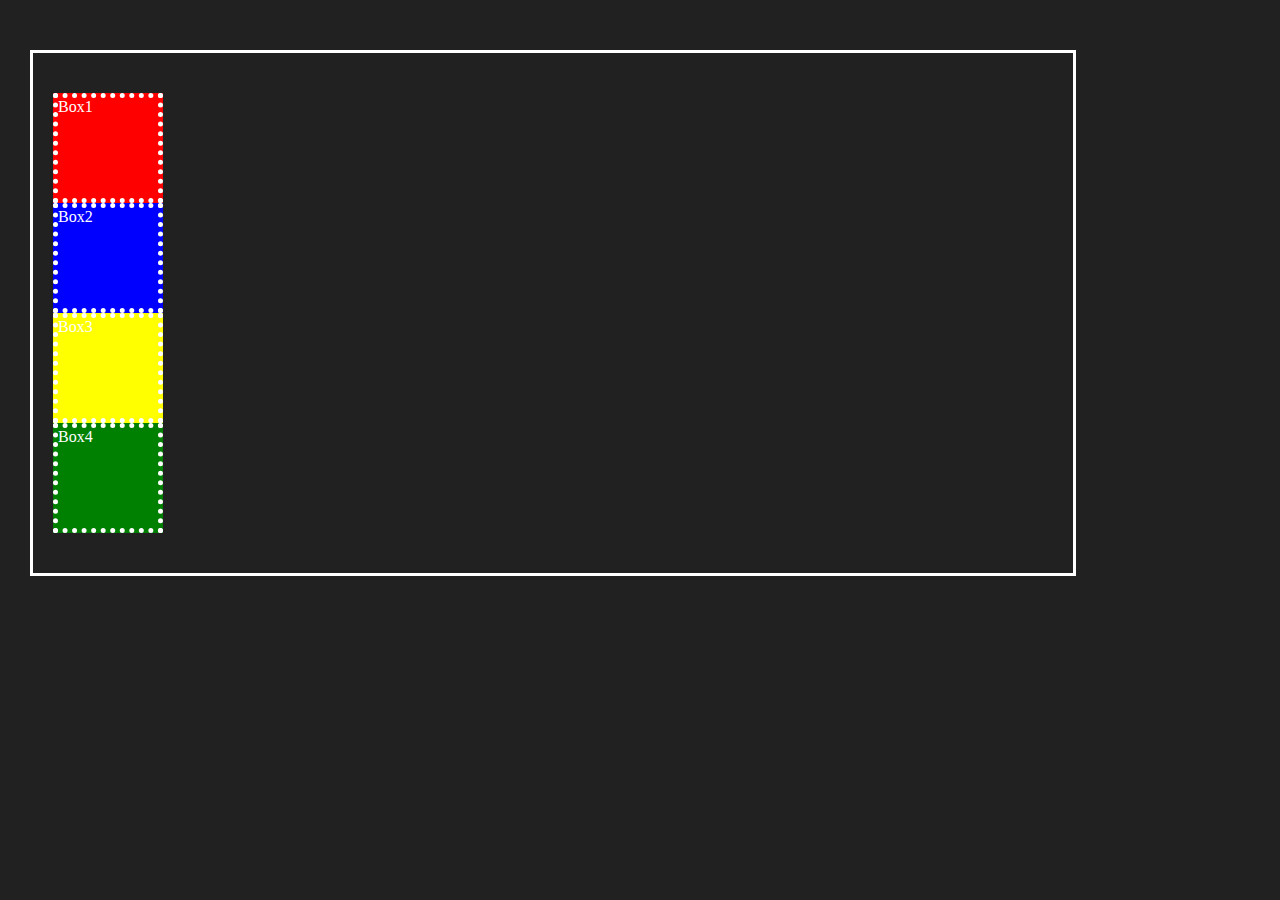
<file: CSS/class-2/index.html>
<!DOCTYPE html>
<html lang="en">
  <head>
    <meta charset="UTF-8" />
    <meta name="viewport" content="width=device-width, initial-scale=1.0" />
    <link rel="stylesheet" href="./style.css" />
    <title>CSS Box Model</title>
  </head>
  <body>
    <div class="container">
      <div id="red" class="box">Box1</div>
      <div id="blue" class="box">Box2</div>
      <div id="yellow" class="box">Box3</div>
      <div id="green" class="box">Box4</div>
    </div>
  </body>
</html>
</file>
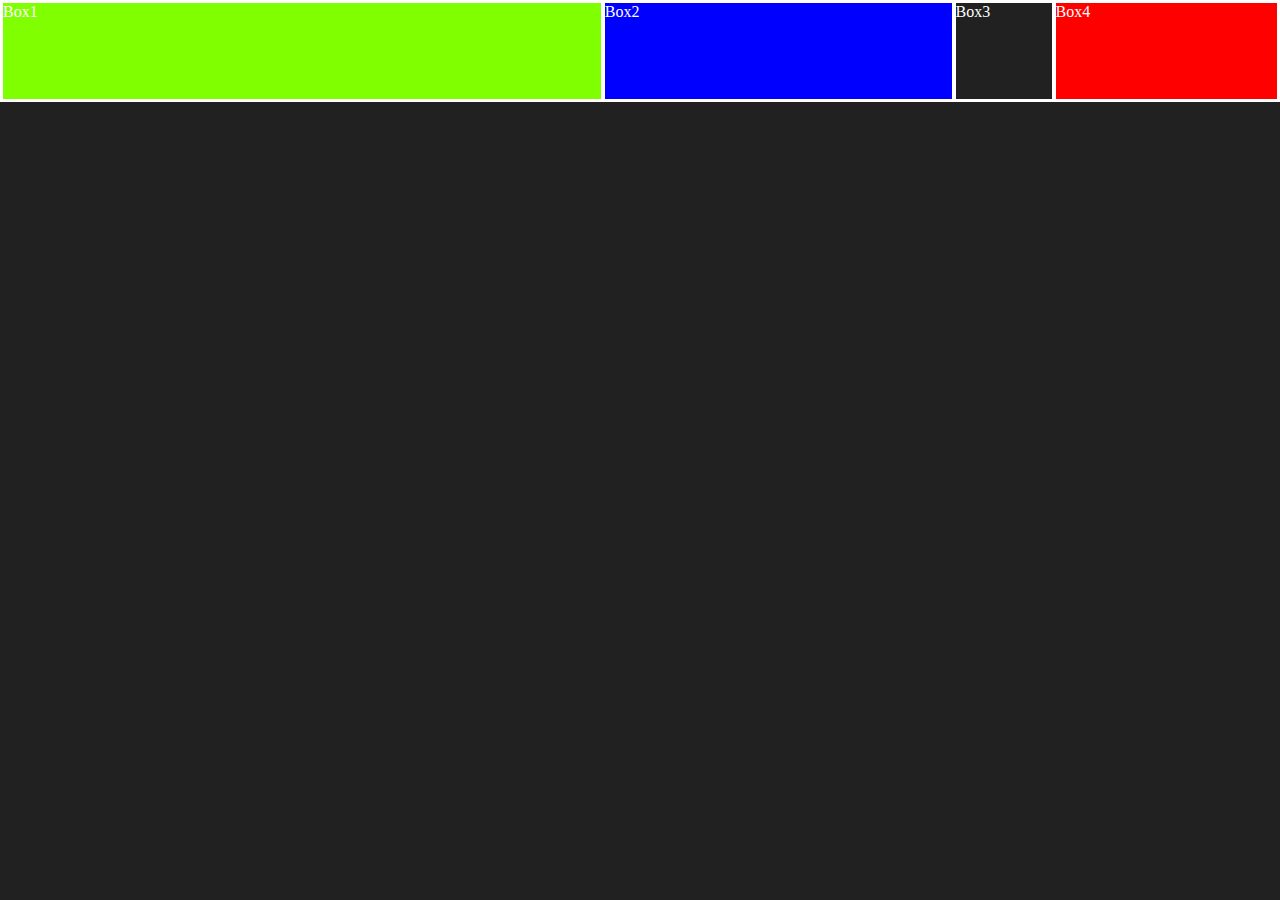
<file: CSS/class-3/index.html>
<!DOCTYPE html>
<html lang="en">
  <head>
    <meta charset="UTF-8" />
    <meta name="viewport" content="width=device-width, initial-scale=1.0" />
    <title>CSS FlexBox</title>
    <link rel="stylesheet" href="./style.css" />
  </head>
  <body>
    <div class="container">
      <div id="box1" class="box">Box1</div>
      <div id="box2" class="box">Box2</div>
      <div id="box3" class="box">Box3</div>
      <div id="box4" class="box">Box4</div>
    </div>
  </body>
</html>
</file>
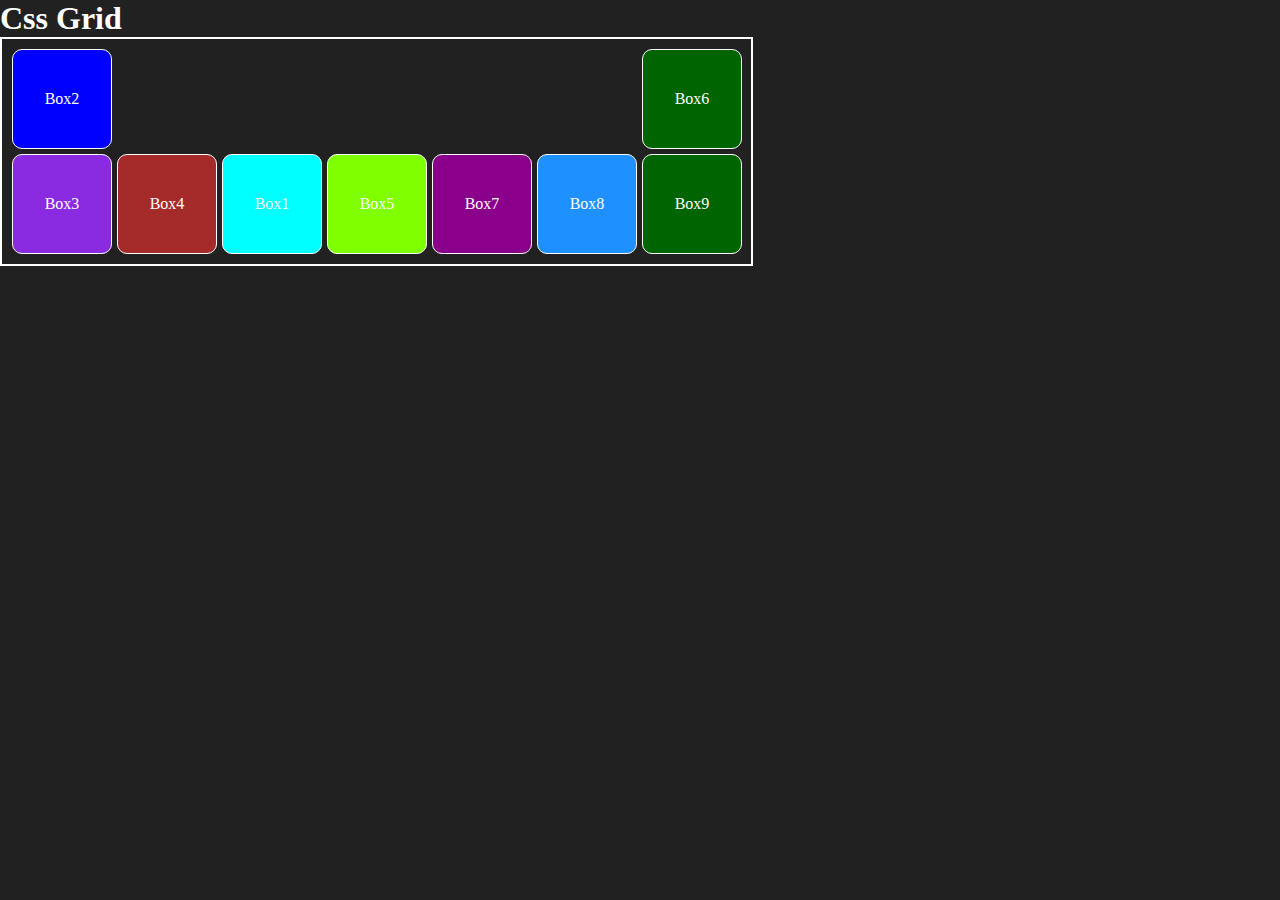
<file: CSS/class-4/index.html>
<!DOCTYPE html>
<html lang="en">
  <head>
    <meta charset="UTF-8" />
    <meta name="viewport" content="width=device-width, initial-scale=1.0" />
    <title>CSS Grid</title>
    <link rel="stylesheet" href="./style.css" />
  </head>
  <body>
    <h1>Css Grid</h1>
    <div class="container">
      <div id="box1" class="box">Box1</div>
      <div id="box2" class="box">Box2</div>
      <div id="box3" class="box">Box3</div>
      <div id="box4" class="box">Box4</div>
      <div id="box5" class="box">Box5</div>
      <div id="box6" class="box">Box6</div>
      <div id="box7" class="box">Box7</div>
      <div id="box8" class="box">Box8</div>
      <div id="box9" class="box">Box9</div>
    </div>
  </body>
</html>
</file>
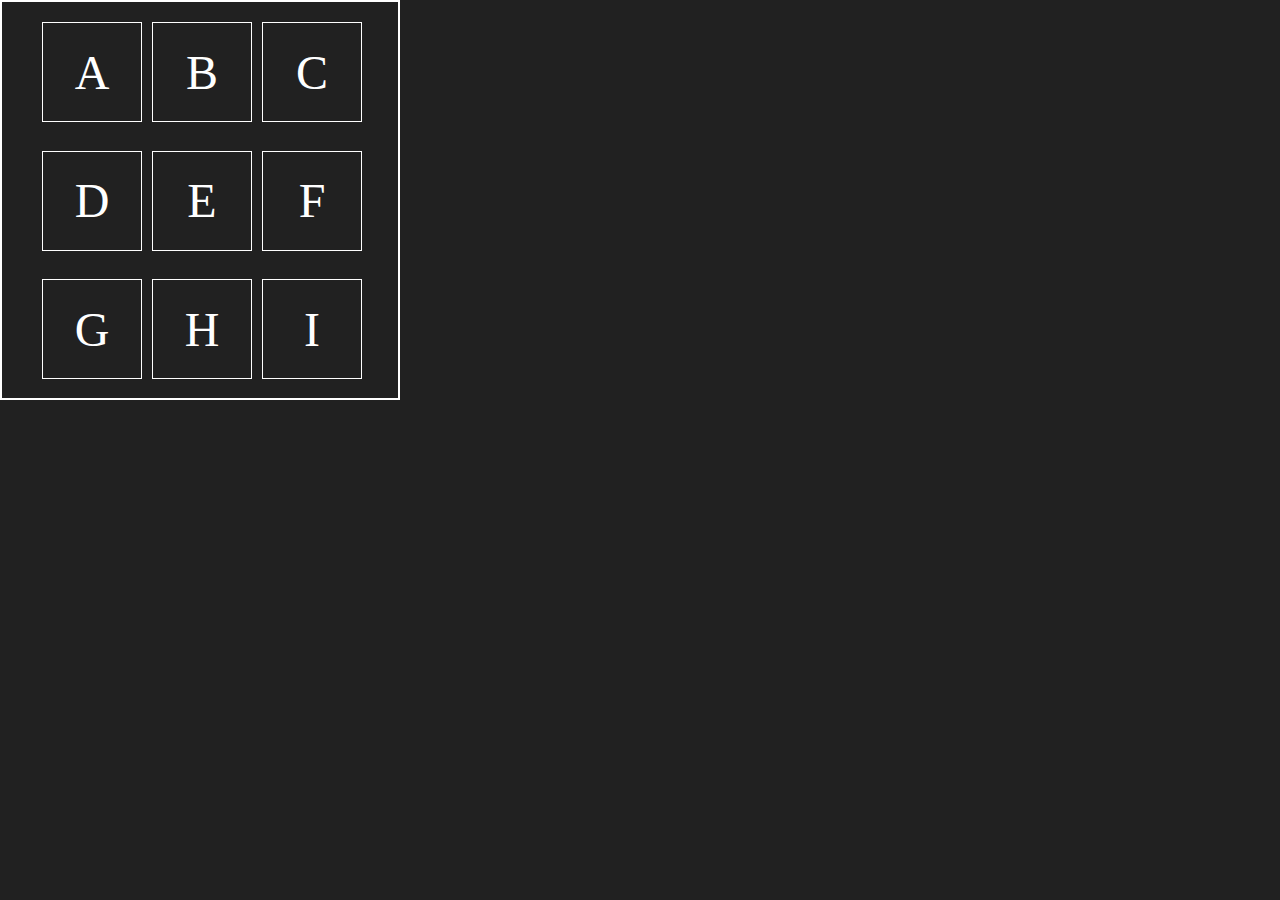
<file: CSS/class-3/task/index.html>
<!DOCTYPE html>
<html lang="en">
  <head>
    <meta charset="UTF-8" />
    <meta name="viewport" content="width=device-width, initial-scale=1.0" />
    <title>CSS Flex Layouts</title>
    <link rel="stylesheet" href="./syle.css" />
  </head>
  <body>
    <div class="container">
      <div class="box">A</div>
      <div class="box">B</div>
      <div class="box">C</div>
      <div class="box">D</div>
      <div class="box">E</div>
      <div class="box">F</div>
      <div class="box">G</div>
      <div class="box">H</div>
      <div class="box">I</div>
    </div>
  </body>
</html>
</file>
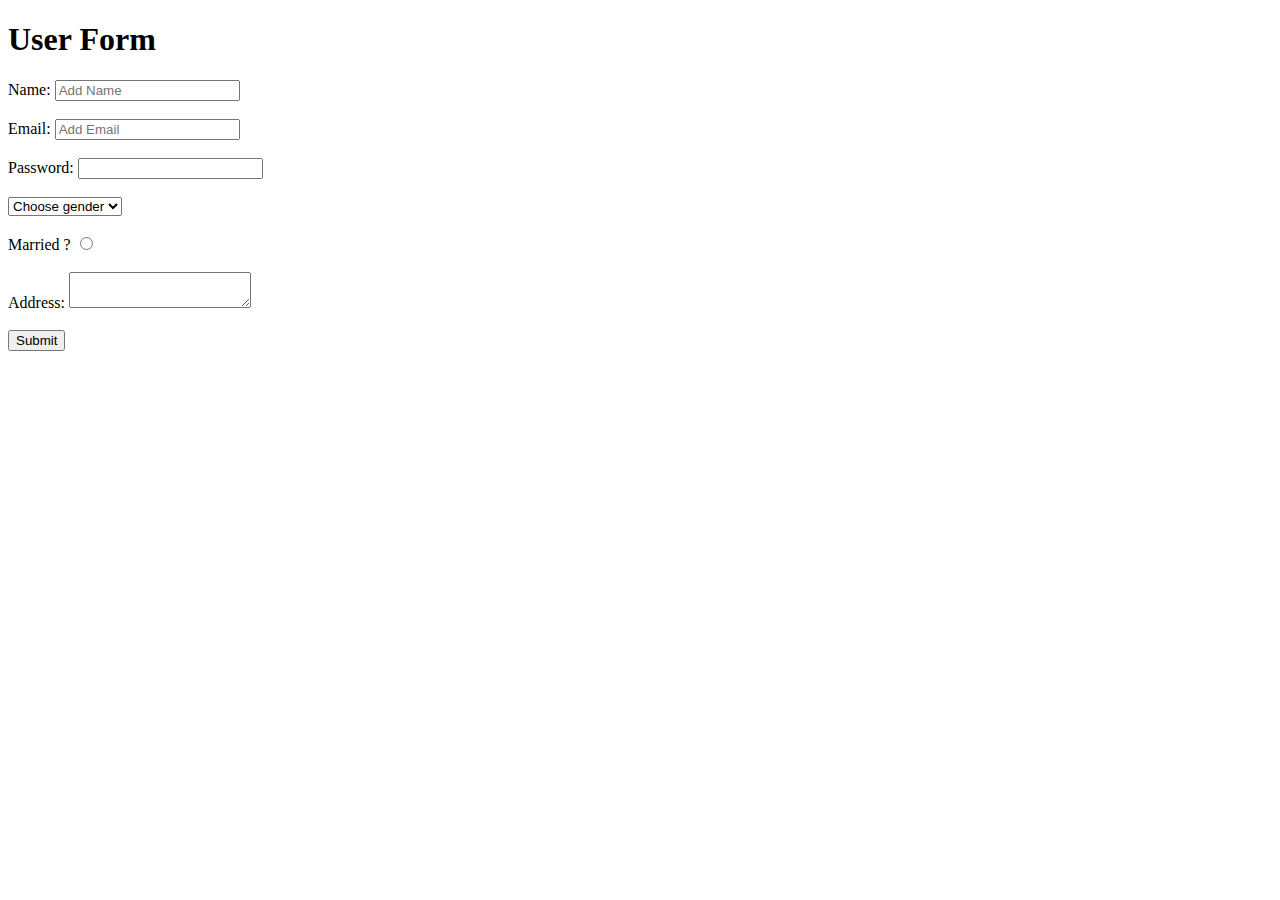
<file: HTML/class-2/form.html>
<!DOCTYPE html>
<html lang="en">
  <head>
    <meta charset="UTF-8" />
    <meta name="viewport" content="width=device-width, initial-scale=1.0" />
    <title>Form</title>
  </head>
  <body>
    <h1>User Form</h1>
    <form method="post">
      <label for="name">Name:</label>
      <input
        type="text"
        id="name"
        name="name"
        placeholder="Add Name"
      /><br /><br />
      <label for="email">Email:</label>
      <input
        type="email"
        id="email"
        name="email"
        placeholder="Add Email"
      /><br /><br />
      <label for="password">Password:</label>
      <input type="password" id="password" name="password" /><br /><br />
      <select name="gender" id="gender">
        <option value="">Choose gender</option>
        <option value="male">Male</option>
        <option value="female">Female</option>
      </select>
      <br /><br />
      <label for="status">Married ?</label>
      <input type="radio" id="status" name="status" value="yes" /><br /><br />
      <label for="address">Address:</label>
      <textarea id="address" name="address"></textarea><br /><br />
      <button type="submit">Submit</button>
    </form>
  </body>
</html>
</file>
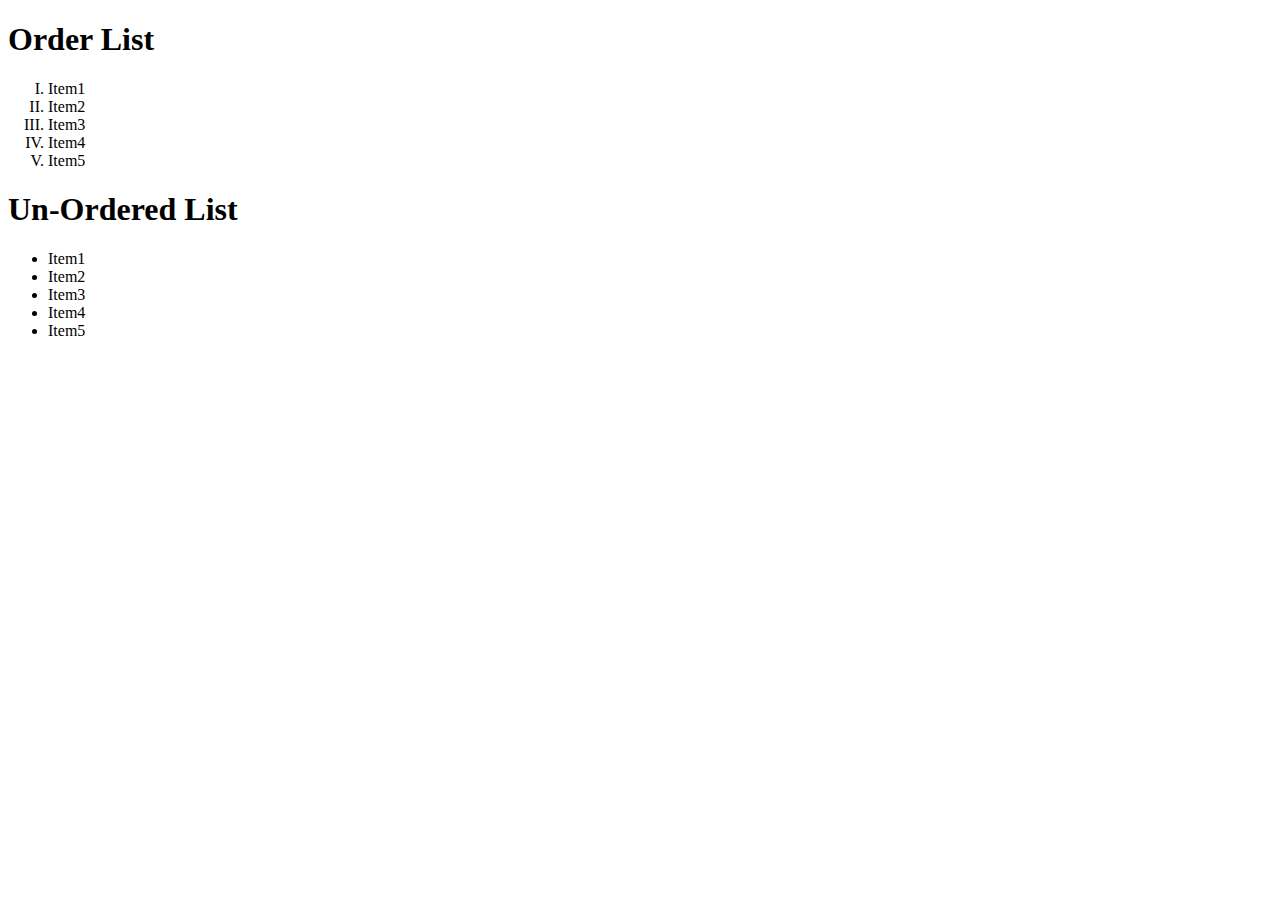
<file: HTML/class-2/list.html>
<!DOCTYPE html>
<html lang="en">
  <head>
    <meta charset="UTF-8" />
    <meta name="viewport" content="width=device-width, initial-scale=1.0" />
    <title>List Items</title>
  </head>
  <body>
    <h1>Order List</h1>
    <ol type="I">
      <li>Item1</li>
      <li>Item2</li>
      <li>Item3</li>
      <li>Item4</li>
      <li>Item5</li>
    </ol>

    <h1>Un-Ordered List</h1>
    <ul>
      <li>Item1</li>
      <li>Item2</li>
      <li>Item3</li>
      <li>Item4</li>
      <li>Item5</li>
    </ul>
  </body>
</html>
</file>
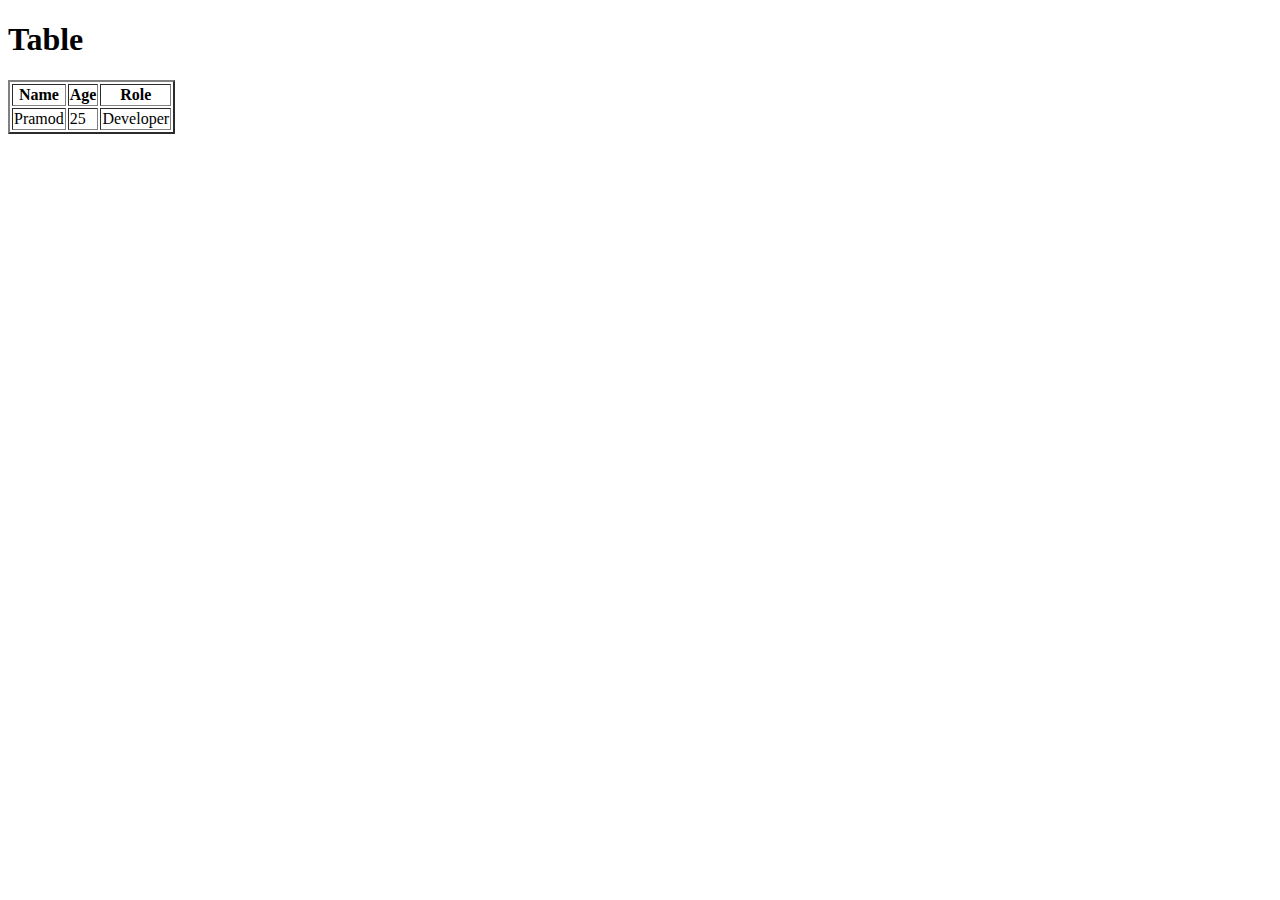
<file: HTML/class-2/table.html>
<!DOCTYPE html>
<html lang="en">
  <head>
    <meta charset="UTF-8" />
    <meta name="viewport" content="width=device-width, initial-scale=1.0" />
    <title>Table</title>
  </head>
  <body>
    <h1>Table</h1>
    <table border="2px">
      <thead>
        <tr>
          <th>Name</th>
          <th>Age</th>
          <th>Role</th>
        </tr>
      </thead>
      <tbody>
        <tr>
          <td>Pramod</td>
          <td>25</td>
          <td>Developer</td>
        </tr>
      </tbody>
    </table>
  </body>
</html>
</file>
<file: CSS/class-2/style.css>
* {
  margin: 0;
  padding: 0;
}

body {
  background-color: #212121;
  color: #fff;
}

.container {
  max-width: 1000px;
  border: 3px solid white;
  margin-top: 50px;
  margin-left: 30px;
  /* padding-left: 20px;
  padding-top: 20px;
  padding-bottom: 20px; */
  padding: 20px;
  padding: 40px 20px;
}

.box {
  border: 5px dotted white;
  width: 100px;
  height: 100px;
}

#red {
  background-color: red;
}

#yellow {
  background-color: yellow;
}

#blue {
  background-color: blue;
}

#green {
  background-color: green;
}
</file>
<file: CSS/class-3/style.css>
* {
  margin: 0;
  padding: 0;
  box-sizing: border-box;
}

body {
  background-color: #212121;
  color: white;
}

.box {
  width: 100px;
  height: 100px;
  border: 2px solid white;
}

.container {
  display: flex;
  border: 1px solid white;
  /* justify-content: center; */
  /* justify-content: end; */
  /* justify-content: start; */
  /* justify-content: space-around; */
  /* justify-content: space-evenly; */
  /* justify-content: space-between; */
  /* flex-direction: column; */
  flex-wrap: wrap;
}

#box4 {
  flex-grow: 1;
  background-color: red;
}

#box2 {
  flex-grow: 2;
  background-color: blue;
}

#box1 {
  flex-grow: 4;
  background-color: chartreuse;
}
</file>
<file: CSS/class-4/style.css>
* {
  margin: 0;
  padding: 0;
  box-sizing: border-box;
}

body {
  background-color: #212121;
  color: white;
}

.container {
  display: grid;
  width: 753px;
  border: 2px solid white;
  /* grid-template-columns: 100px 100px 100px;
  grid-template-rows: 100px 100px 100px; */
  grid-template-columns: repeat(7, 1fr);
  grid-template-rows: repeat(2, 1fr);
  gap: 5px;
  padding: 10px;
}

.box {
  width: 100px;
  height: 100px;
  border: 1px solid white;
  display: flex;
  justify-content: center;
  align-items: center;
  border-radius: 10px;
}

#box1 {
  background-color: aqua;
  grid-area: 2/3/3/4;
}

#box2 {
  background-color: blue;
  /* grid-column: 2 / 3;
  grid-row: 2 / 3; */
}

#box3 {
  background-color: blueviolet;
  grid-row-start: 2;
}

#box4 {
  background-color: brown;
  grid-row-start: 2;
  grid-column-start: 2;
}

#box5 {
  background-color: chartreuse;
  grid-column-start: 4;
  grid-row-start: 2;
}

#box6 {
  background-color: darkgreen;
  grid-column-start: 7;
}

#box7 {
  background-color: darkmagenta;
}
#box8 {
  background-color: dodgerblue;
}
#box9 {
  background-color: darkgreen;
}
</file>
<file: CSS/class-3/task/syle.css>
* {
  margin: 0;
  padding: 0;
  box-sizing: border-box;
}

html {
  font-size: 16px;
}

body {
  background-color: #212121;
  color: #fff;
}

.container {
  border: 2px solid white;
  max-width: 400px;
  min-height: 400px;
  display: flex;
  flex-wrap: wrap;
  gap: 10px;
  padding-left: 40px;
  padding-top: 20px;
}

.box {
  border: 1px solid white;
  width: 100px;
  height: 100px;
  display: flex;
  justify-content: center;
  align-items: center;
  /* font-size: 20px; */
  /* font-size: 2rem; */
  font-size: 3em;
}
</file>
